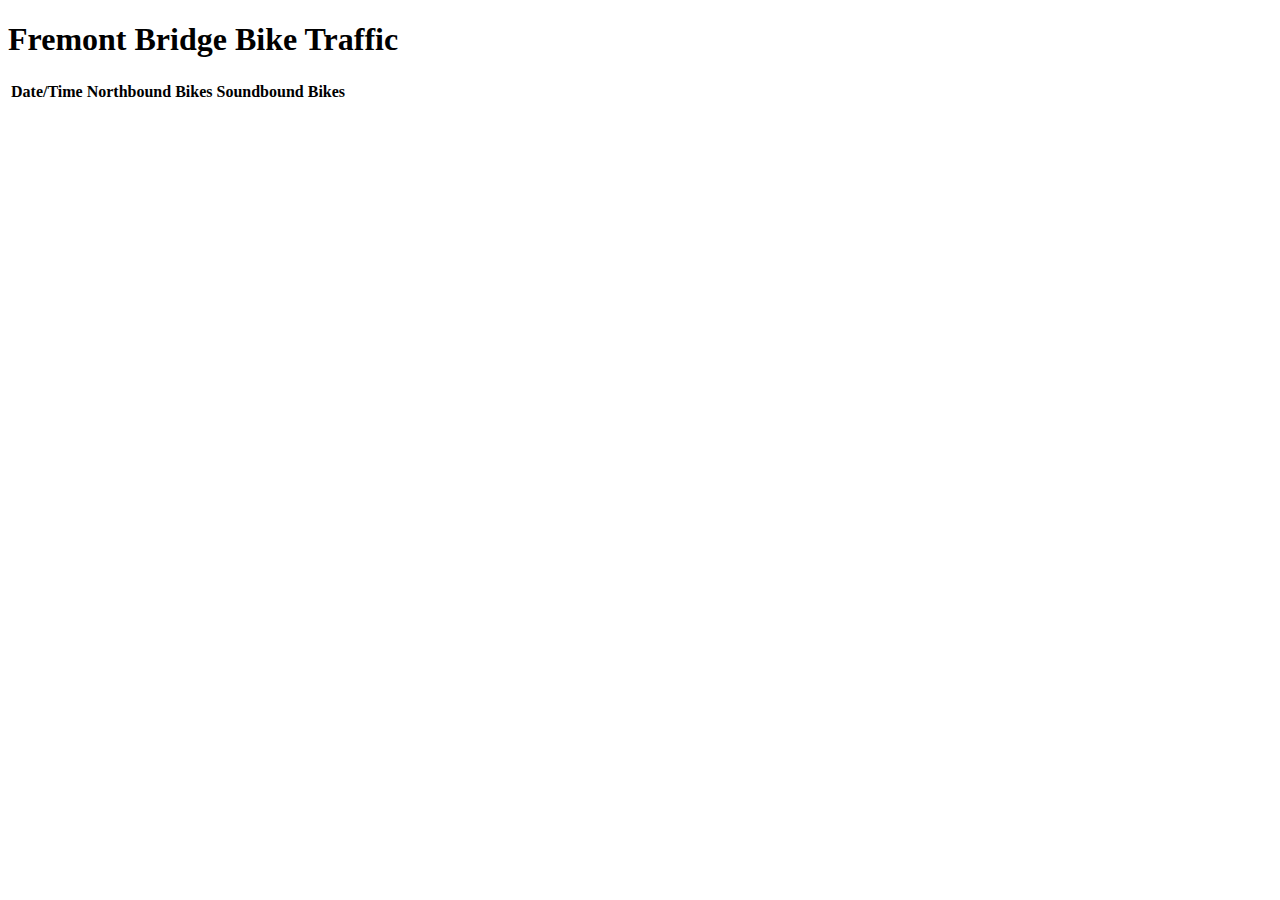
<file: ajaxExample/index.html>
<!DOCTYPE html>
<html lang="en">
<head>
    <meta charset="UTF-8">
    <meta name="viewport" content="width=device-width, initial-scale=1.0">
    <meta http-equiv="X-UA-Compatible" content="ie=edge">
    <title>Document</title>
    <link rel="stylesheet" href="https://maxcdn.bootstrapcdn.com/bootstrap/4.0.0-beta.2/css/bootstrap.min.css" integrity="sha384-PsH8R72JQ3SOdhVi3uxftmaW6Vc51MKb0q5P2rRUpPvrszuE4W1povHYgTpBfshb" crossorigin="anonymous">
    
</head>
<body>
    <header class="jumbotron jumbotron-fluid bg-primary text-white">
        <div class="container">
            <h1>Fremont Bridge Bike Traffic</h1>
        </div>
    </header>
    <main>
        <div class="container">
            <section class="pt-4">
                <table id="bikes" class="bikes table-striped">
                    <tr class="thead-dark">
                        <th class="col">Date/Time</th>
                        <th class="col">Northbound Bikes</th>
                        <th class="col">Soundbound Bikes</th>
                    </tr>
                    <!-- Bikes here -->
                </table>
            </section>
        </div>
    </main>
    <script src="index.js"></script>
</body>
</html>
</file>
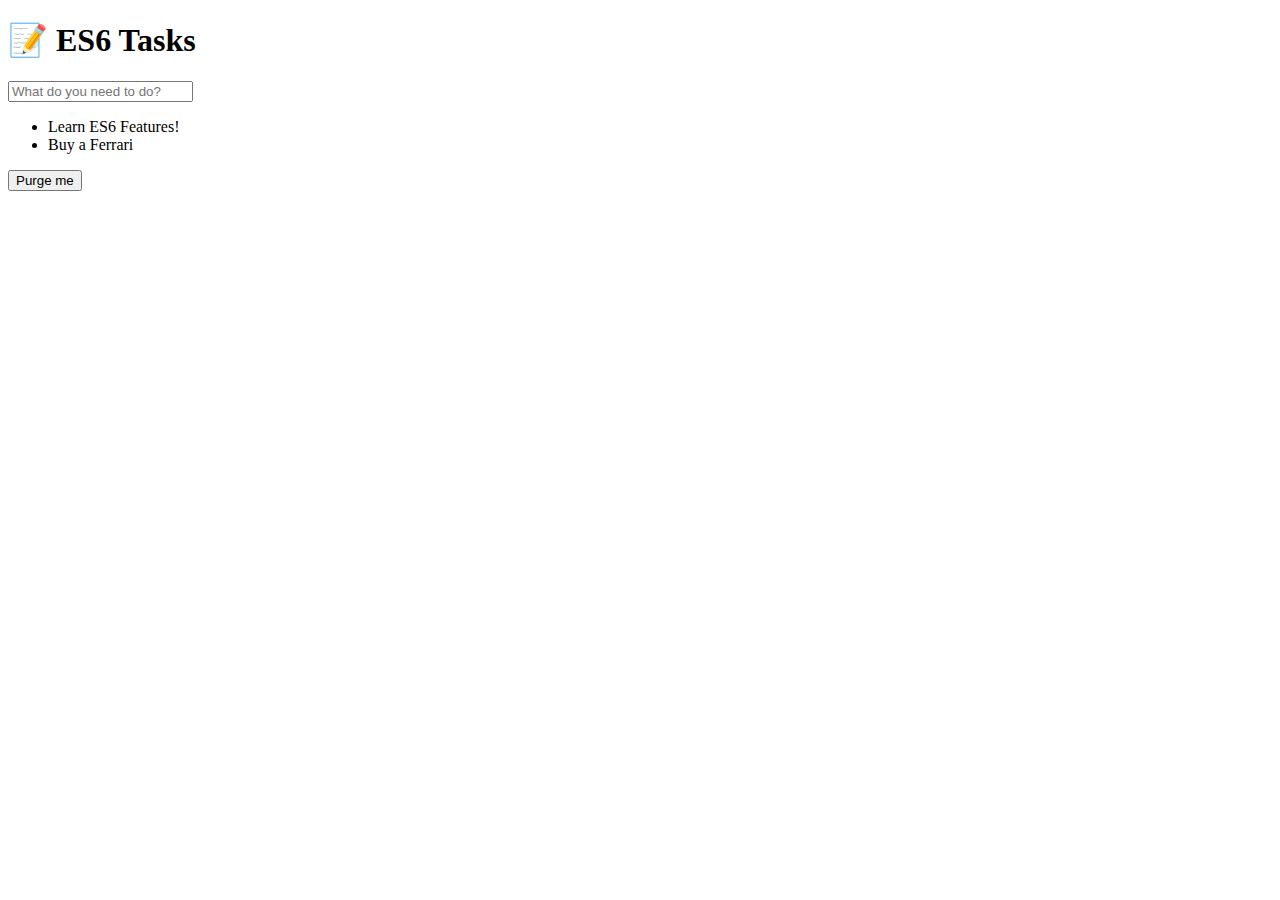
<file: es6/index.html>
<!DOCTYPE html>
<html lang="en">

<head>
    <meta charset="UTF-8">
    <meta name="viewport" content="width=device-width, initial-scale=1.0">
    <meta http-equiv="X-UA-Compatible" content="ie=edge">
    <title>ES6 Demo</title>
    <link rel="stylesheet" href="https://maxcdn.bootstrapcdn.com/bootstrap/4.0.0-beta.2/css/bootstrap.min.css" integrity="sha384-PsH8R72JQ3SOdhVi3uxftmaW6Vc51MKb0q5P2rRUpPvrszuE4W1povHYgTpBfshb"
        crossorigin="anonymous">
    <style>
        #app li {
            cursor: pointer;
        }

        .done {
            text-decoration: line-through;
            color: #999;
        }
    </style>
</head>

<body>
    <header class="jumbotron jumbotron-fluid bg-primary text-white">
        <div class="container">
            <h1>📝 ES6 Tasks</h1>
        </div>
    </header>
    <main>
        <div id="app" class="container">
        </div>
    </main>
    <script src="src/index.js"></script>
</body>

</html>
</file>
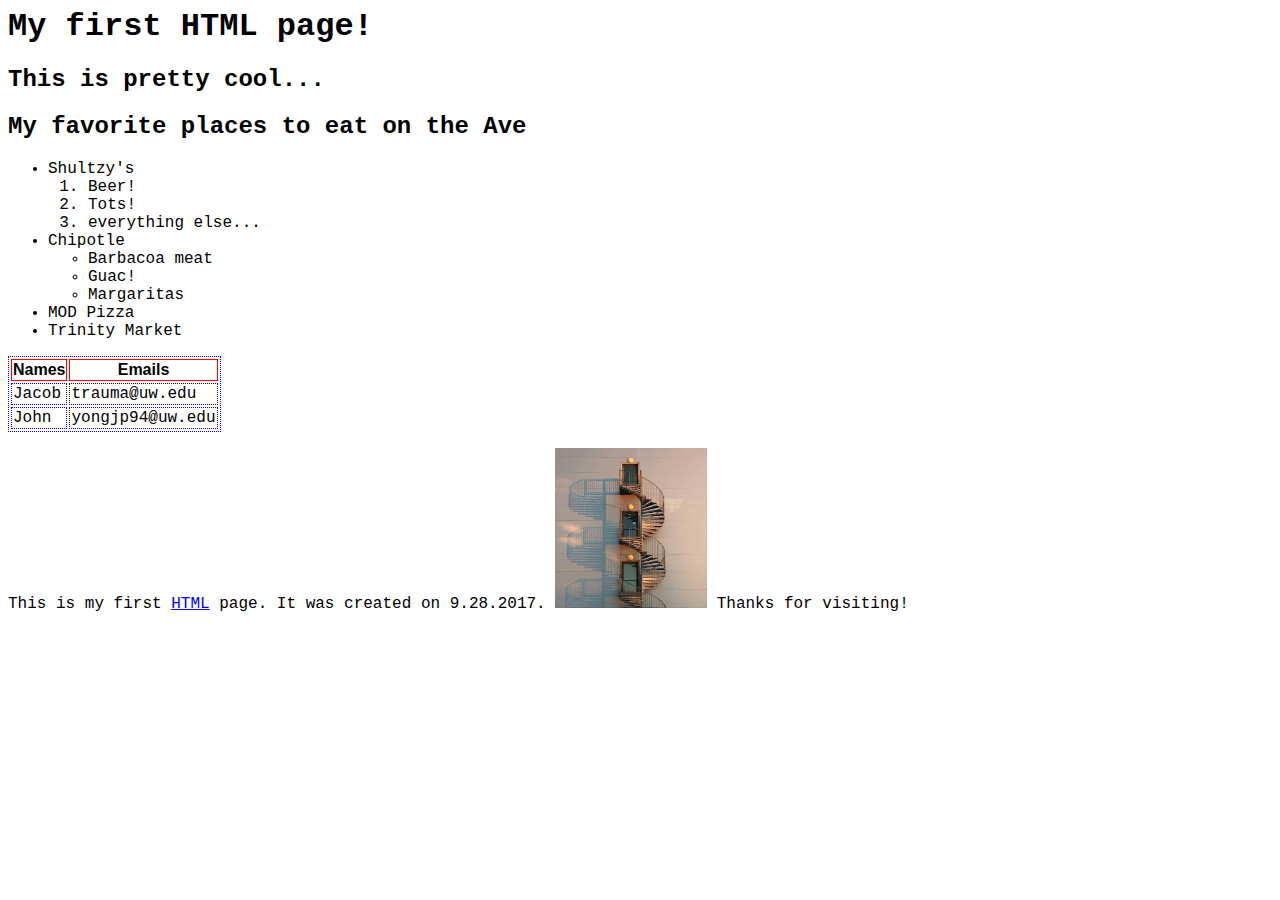
<file: htmlcss/index.html>
<!DOCTYPE>
<html lang="en">
<head>
  <meta charset="UTF-8">
  <title>My first HTML page</title>
  <link rel="stylesheet" href="css/style.css">
</head>
<body>
  <h1>My first HTML page!</h1>
  <h2>This is pretty cool...</h2>
  <h2>My favorite places to eat on the Ave</h2>
  <!-- This is an HTML comment. It can be used over 
    multiple lines. The start tag is <!-- and the closing tag is -->
  <!-- This is an Unordered List, or UL for short. It has some Ordered Lists, or OL for short, as children. -->
  <ul>
    <li>Shultzy's
      <ol>
        <li>Beer!</li>
        <li>Tots!</li>
        <li>everything else...</li>
      </ol>
    </li>
    <li>Chipotle
      <ul>
        <li>Barbacoa meat</li>
        <li>Guac!</li>
        <li>Margaritas</li>
      </ul>
    </li>
    <li>MOD Pizza</li>
    <li>Trinity Market</li>
  </ul>
  <table>
      <tr>
        <th>Names</th>
        <th>Emails</th>
      </tr>
      <tr>
        <td>Jacob</td>
        <td>trauma@uw.edu</td>
      </tr>
      <tr>
        <td>John</td>
        <td>yongjp94@uw.edu</td>
      </tr>
    </table>
      <p>This is my first <a href="https://github.com/info343c-a17/info343-in-class.git">HTML</a> page. It was created on 9.28.2017. <img src="img/staircase.jpg" /> Thanks for visiting!</p>
    </li>
    
  </ul>
</body>
</html>
</file>
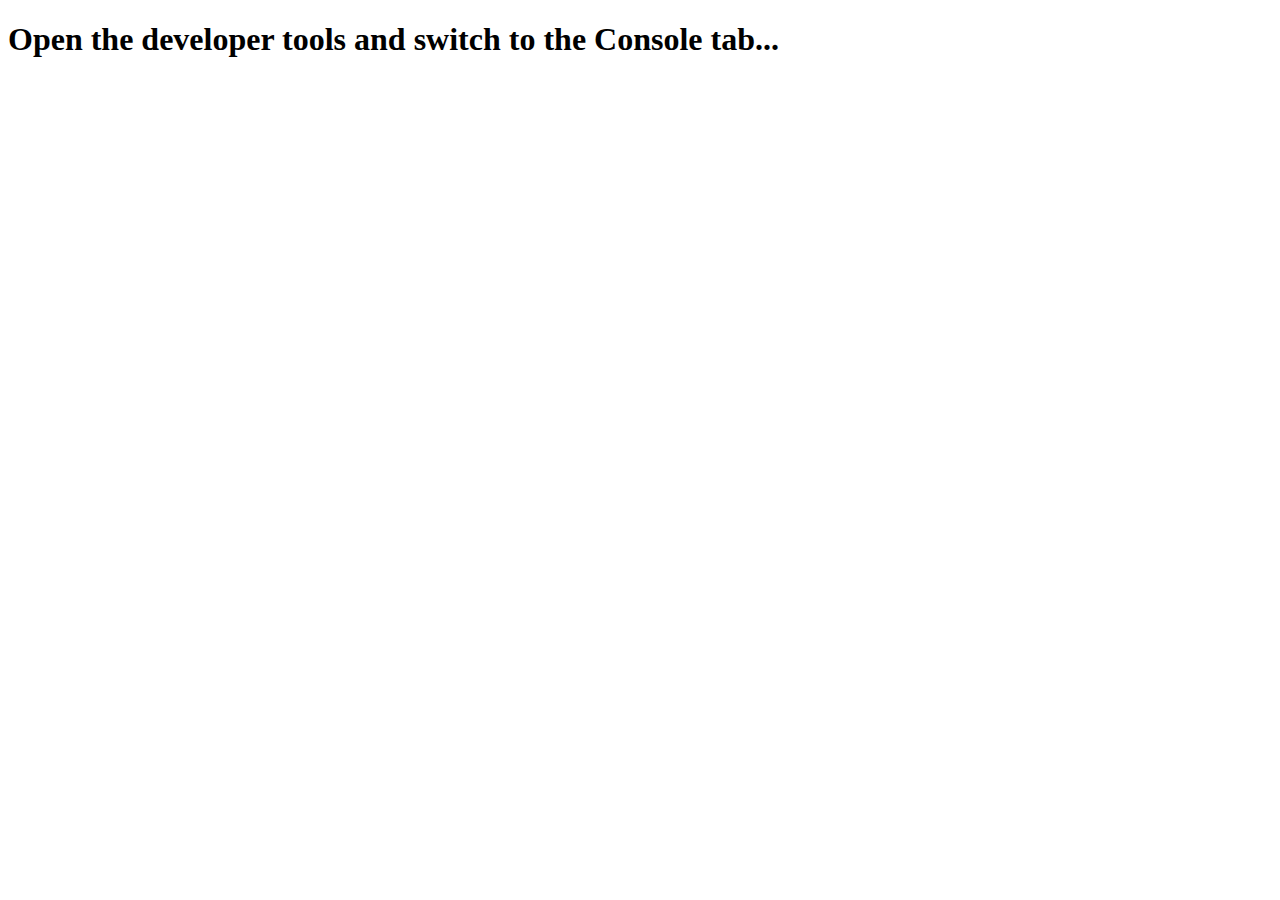
<file: javascript/index.html>
<!DOCTYPE html>
<html lang="en">
<head>
    <meta charset="UTF-8">
    <meta name="viewport" content="width=device-width, initial-scale=1.0">
    <meta http-equiv="X-UA-Compatible" content="ie=edge">
    <title>Welcome to JavaScript!</title>
    <link rel="icon" href="img/page-icon.png">
</head>
<body>
    <h1>Open the developer tools and switch to the Console tab...</h1>
    <script src="js/index.js"></script> <!-- Load everything before JS -->
</body>
</html>
</file>
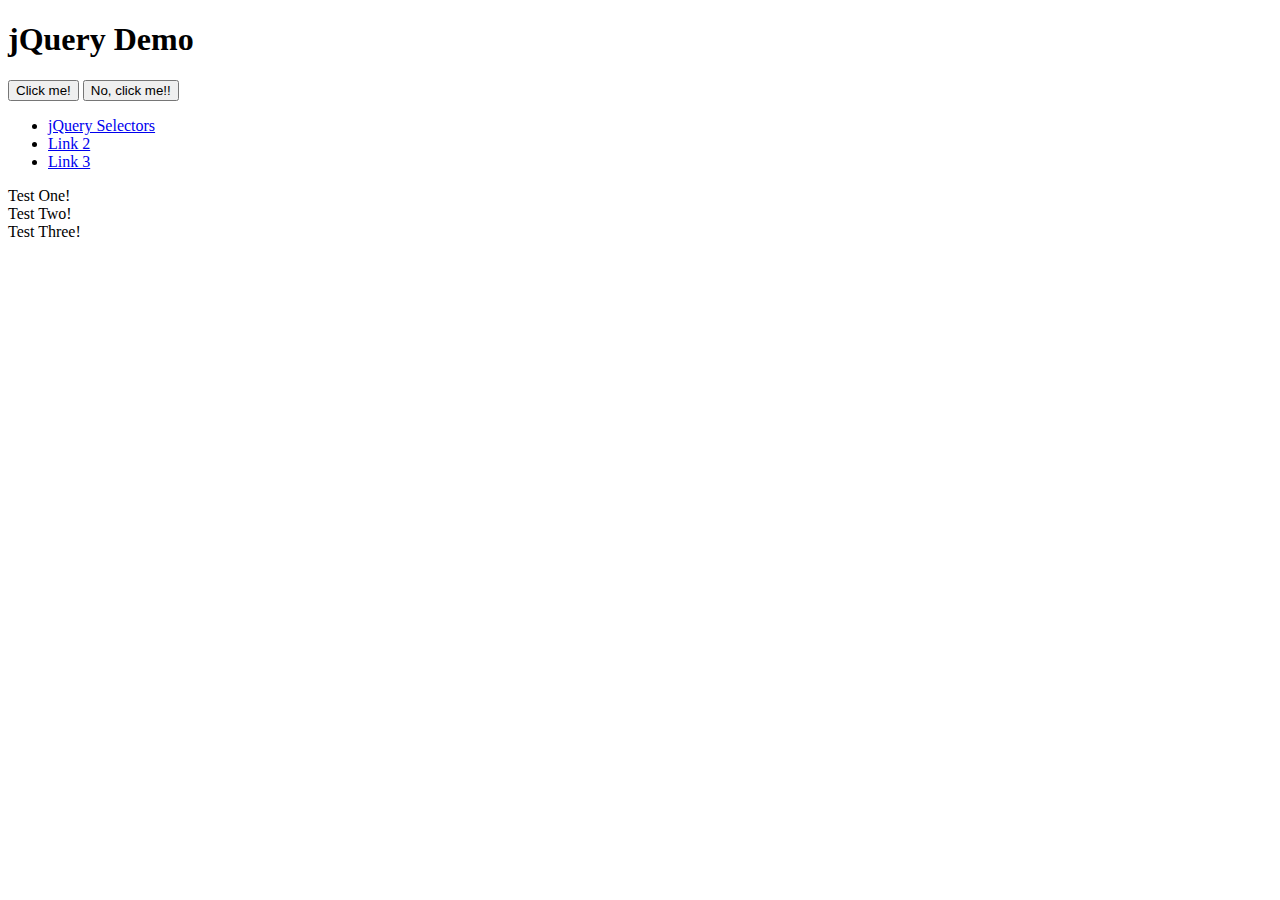
<file: jquery/index.html>
<!DOCTYPE html>
<html lang="en">
<head>
    <meta charset="UTF-8">
    <meta name="viewport" content="width=device-width, initial-scale=1.0">
    <meta http-equiv="X-UA-Compatible" content="ie=edge">
    <title>jQuery Demo</title>
    <link rel="stylesheet" href="https://maxcdn.bootstrapcdn.com/bootstrap/4.0.0-beta.2/css/bootstrap.min.css" integrity="sha384-PsH8R72JQ3SOdhVi3uxftmaW6Vc51MKb0q5P2rRUpPvrszuE4W1povHYgTpBfshb" crossorigin="anonymous">
</head>
<body>
    <header class="jumbotron jumbtron-fluid bg-primary text-white">
        <div class="container">
            <h1>jQuery Demo</h1>
        </div>
    </header>

    <main class="container">
        <button class="btn btn-primary" type="button" name="clicker">Click me!</button>
        <button class="btn btn-success" type="button" name="alternate">No, click me!!</button>
        <ul>
            <li><a href="https://www.w3schools.com/jquery/trysel.asp">jQuery Selectors</a></li>
            <li><a href="http://www.google.com">Link 2</a></li>
            <li><a href="http://www.google.com">Link 3</a></li>
        </ul>
        <div id="test1" class="card">Test One!</div>
        <div id="test2" class="card">Test Two!</div>
        <div id="test3" class="card">Test Three!</div>
    </main>

    <!-- jQuery library -->
    <!-- The integrity and crossorigin attributes are used for Subresource Integrity (SRI) checking. 
        This allows browsers to ensure that resources hosted on third-party servers have not been tampered with. 
        Use of SRI is recommended as a best-practice, whenever libraries are loaded from a third-party source. 
        Read more at srihash.org -->
    <script
    src="https://code.jquery.com/jquery-3.2.1.min.js"
    integrity="sha256-hwg4gsxgFZhOsEEamdOYGBf13FyQuiTwlAQgxVSNgt4="
    crossorigin="anonymous"></script>

    <!-- our script -->
    <script src="js/index.js"></script>
</body>
</html>
</file>
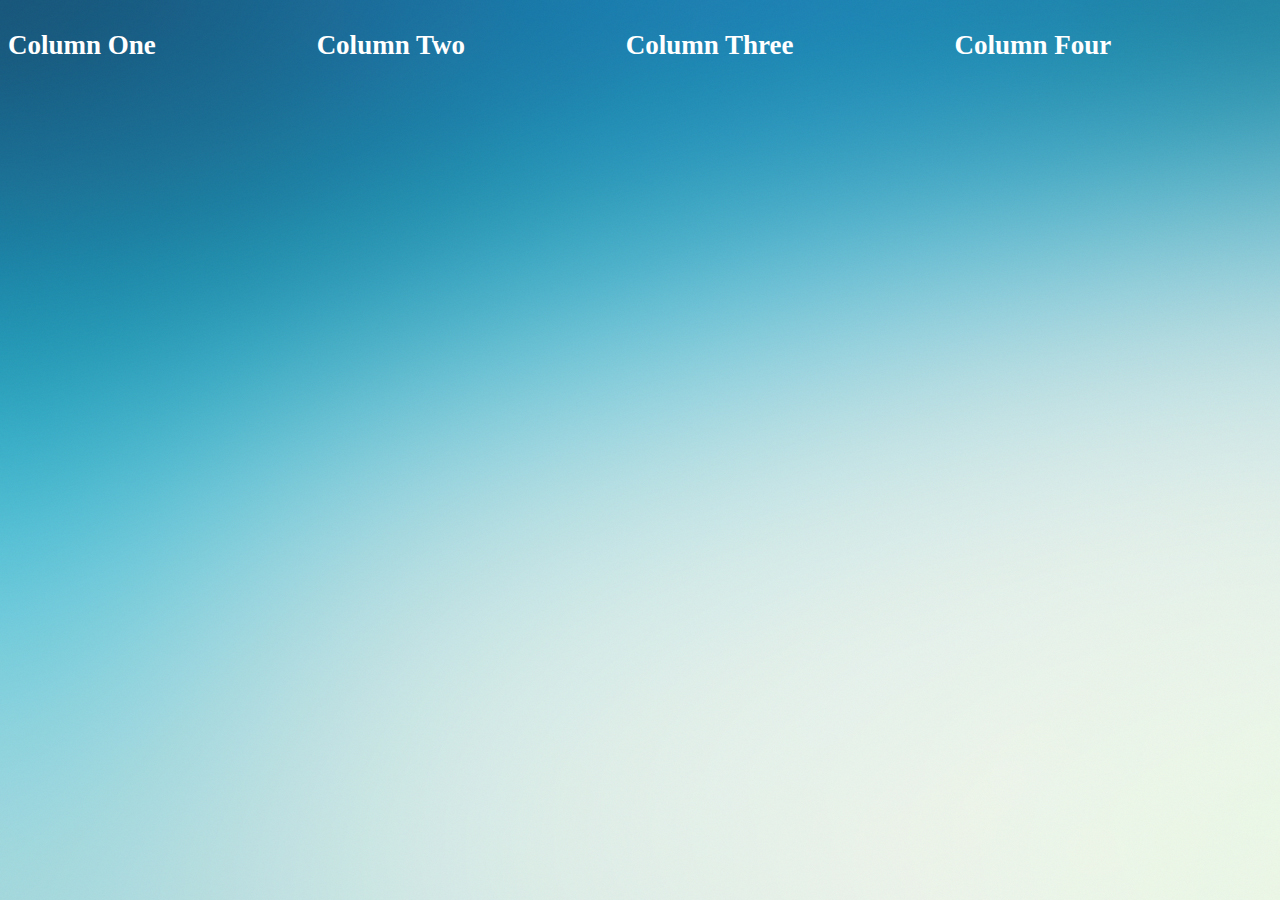
<file: responsive/index.html>
<!DOCTYPE html>
<html lang="en">
<head>
    <meta charset="UTF-8">
    <meta name="viewport" content="width=device-width, initial-scale=1.0">
    <meta http-equiv="X-UA-Compatible" content="ie=edge">
    <title>Responsive CSS</title>
    <link rel="stylesheet" href="css/style.css">
</head>
<body>
    <div class="row">
        <div class="col">
            <h2>Column One</h2>
        </div>
        <div class="col">
            <h2>Column Two</h2>
        </div>
        <div class="col">
            <h2>Column Three</h2>
        </div>
        <div class="col">
            <h2>Column Four</h2>
        </div>
    </div>
</body>
</html>
</file>
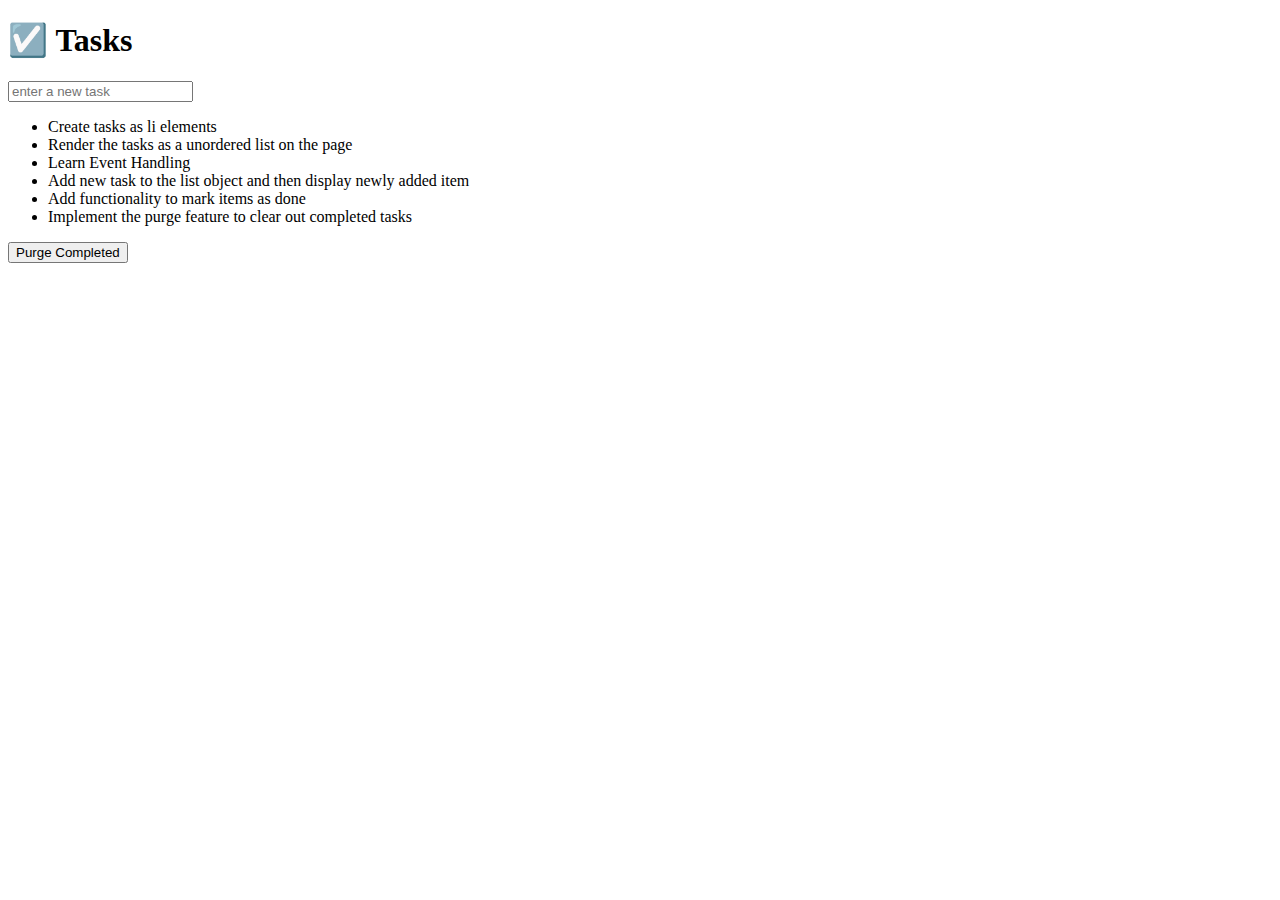
<file: tasks/index.html>
<!DOCTYPE html>
<html lang="en">

<head>
    <meta charset="UTF-8">
    <meta name="viewport" content="width=device-width, initial-scale=1.0">
    <meta http-equiv="X-UA-Compatible" content="ie=edge">
    <title>Tasks Demo</title>
    <link rel="stylesheet" href="https://maxcdn.bootstrapcdn.com/bootstrap/4.0.0-beta.2/css/bootstrap.min.css" integrity="sha384-PsH8R72JQ3SOdhVi3uxftmaW6Vc51MKb0q5P2rRUpPvrszuE4W1povHYgTpBfshb"
        crossorigin="anonymous">
    <style>
        .tasks li {
            cursor: pointer;
        }

        .done {
            text-decoration: line-through;
            color: #999;
        }
        .done::after {
            content: " ✔️";
        }

        .purged {
            animation-duration: 3s;
            animation-name: purged;
        }

        @keyframes purged {
            from{ color: red; }
            to { color: white; }
        }
    </style>
</head>

<body>
    <header class="jumbotron jumbotron-fluid bg-primary text-white">
        <div class="container">
            <h1 class="display-3">☑️ Tasks</h1>
        </div>
    </header>
    <main>
        <div class="container">
            <section>
                <form action="#" id="new-task-form">
                    <input type="text" class="form-control" id="new-task-title" placeholder="enter a new task">
                </form>
            </section>

            <section class="pt-4">
                <ul class="tasks">
                    <!-- TODO: dynamically add <li> elements for each task -->
                    No tasks yet...
                </ul>

                <p>
                    <button id="purge" class="btn btn-primary">Purge Completed</button>
                </p>
            </section>
        </div>
    </main>
    <script src="js/index.js"></script>
</body>

</html>
</file>
<file: htmlcss/css/style.css>
/* This is a CSS comment. It starts with the /* and end with */

html {
    /* This is the font-family style, which allows you to choose specific fonts. 
    Notice how it falls back to more common fonts if the initial font (far left) is unavailable in the broswer that accesses this page. */
    font-family: 'Courier New', Courier, monospace;
}

table, th, td {
    border-width: 1px;
    border-style: solid;
    border-color: red;
    
    /* The following CSS style will override the style above, but it comes last. That's a feature of CSS */
    /* You'll also note that this is a simplified, shorthand version of the above. 
    It does the same thing, but with less typing overall. 
    There are lots of shortcuts like this in web programming. 
    Did you notice that you can do multiline comments this way? */
    border: 1px dotted blue;
}

th {
    border: 1px solid red;
    font-family: sans-serif;
}

img {
    /* Here I am using CSS to modify the size of this image. 
    This is fine for small changes, but not great 
    as the browser still has to load the entire image 
    and then "moosh" it down. Moosh is the technical term. */
    height: 10rem;
}
</file>
<file: responsive/css/style.css>
/* these rules apply to _all_ screen sizes */
body {
    background-color: #62E8FF; /* background color on small screens */
    font-size: 16px;                   /* default font size is 16 pixels */
}

/* no flexbox by default... */

@media (min-width: 768px) {
    /* these rules apply _only_ to screens 768 pixels and wider */

    body {
        background-image: url("../img/background.jpg");   /* use background image on larger screens */
        font-size: 18px;              /* increase font size to 18 pixels on larger screens */
        color: rgb(255, 255, 255);
    }

    .mobile-call-icon {
        display: none;                /* hide mobile call icon */
    }

    .phone-number {
        display: inline;              /* show the textual telephone number */
    }

    /* on screens 768px and wider, make the .row element a flexbox */
    .row {
        display: flex;
    }
    /* and make the .col elements grow to consume the row width */
    .col {
        flex-grow: 1;
    }
}
</file>
